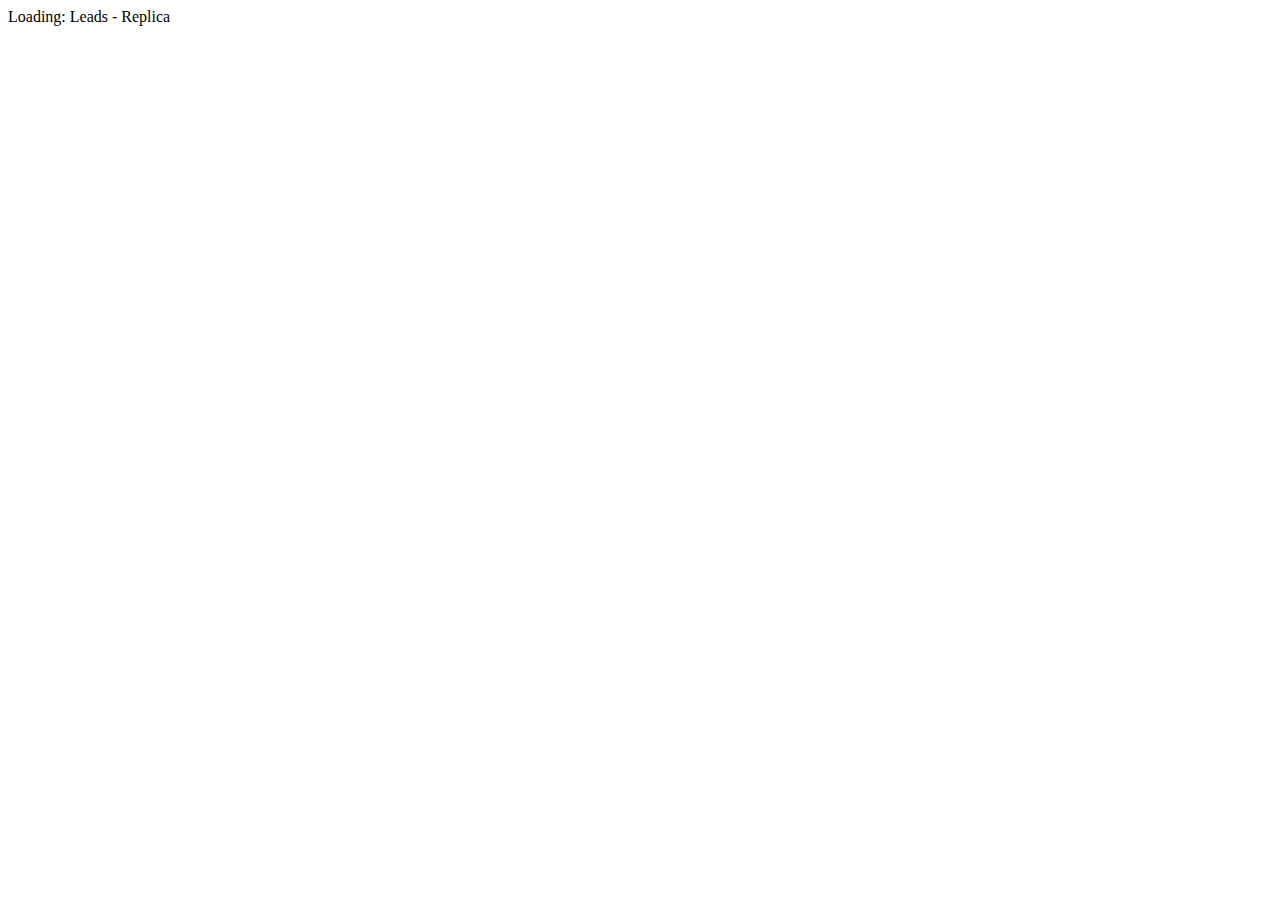
<file: src/index.html>
<!--
ANTERA: LEADS - REPLICA
Author: 'eberry@anterasoftware.com'
This code is brought to you by Elwood Berry @ anterasoftware.com 
-->

<!DOCTYPE html>
<html lang="en">
  <head>
    <meta charset="utf-8" />
    <meta name="viewport" content="width=device-width, initial-scale=1.0" />
    <link
      href="https://fonts.googleapis.com/icon?family=Material+Icons&display=block"
      rel="stylesheet"
    />
    <link rel="preconnect" href="https://fonts.googleapis.com" />
    <link rel="preconnect" href="https://fonts.gstatic.com" crossorigin />
    <link
      href="https://fonts.googleapis.com/css2?family=Roboto:wght@100;300;400;700;900&display=swap"
      rel="stylesheet"
    />
    <title>ANTERA: LEADS - REPLICA</title>
  </head>

  <body>
    <leads-replica>Loading: Leads - Replica</leads-replica>
  </body>
</html>

<!-- 
-------------------------------------------------
Copyright 2021 anterasoftware.com LLC. All Rights Reserved.
Use of this source code is governed by an MIT-style license that can be found in the LICENSE file at http://www.anterasoftware.com 
-->
</file>
